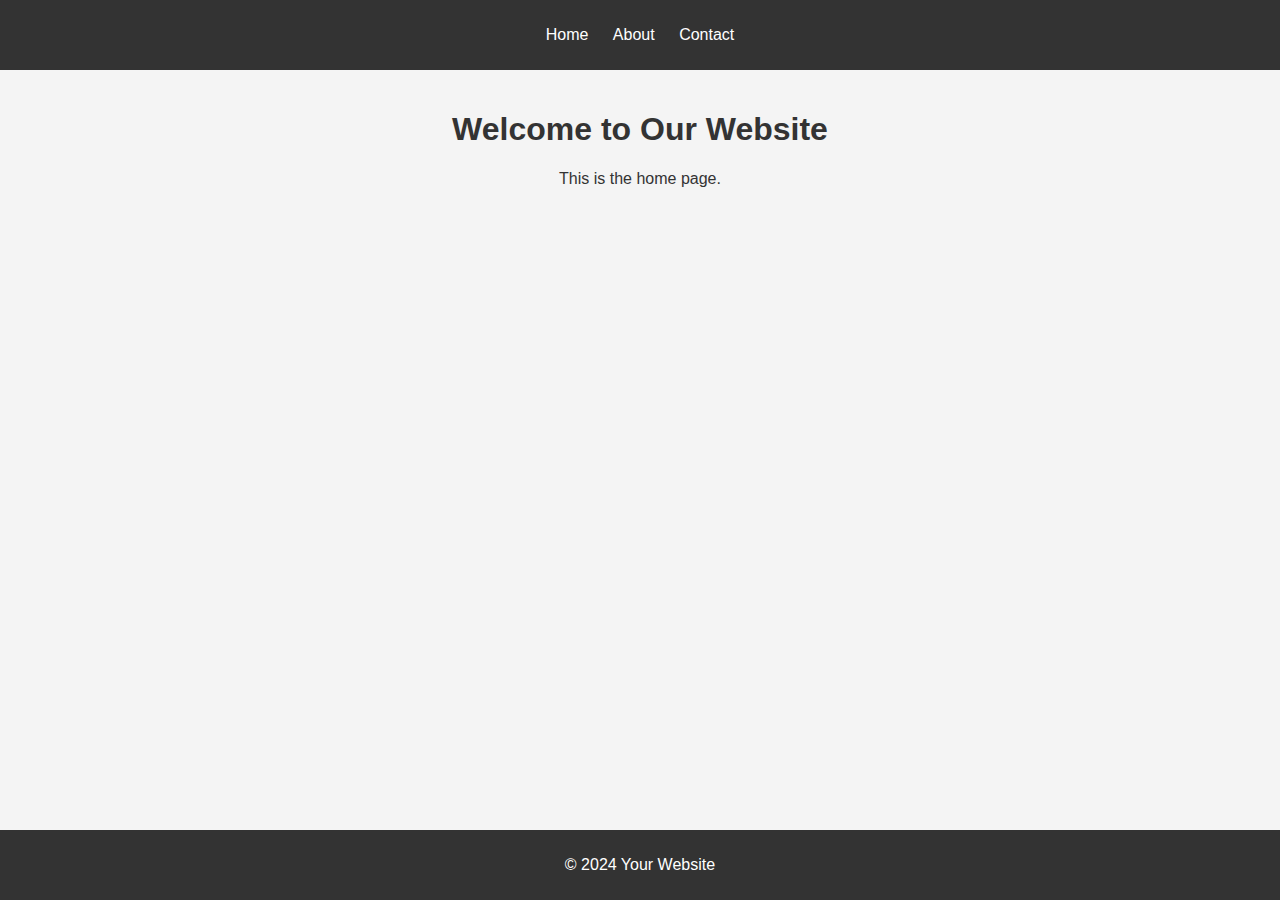
<file: index.html>
<!DOCTYPE html>
<html lang="en">
<head>
    <meta charset="UTF-8">
    <meta name="viewport" content="width=device-width, initial-scale=1.0">
    <title>Home Page</title>
    <link rel="stylesheet" href="styles.css">
</head>
<body>
    <header>
        <nav>
            <ul>
                <li><a href="index.html">Home</a></li>
                <li><a href="about.html">About</a></li>
                <li><a href="contact.html">Contact</a></li>
            </ul>
        </nav>
    </header>
    <main>
        <section>
            <h1>Welcome to Our Website</h1>
            <p>This is the home page.</p>
        </section>
    </main>
    <footer>
        <p>&copy; 2024 Your Website</p>
    </footer>
</body>
</html>
</file>
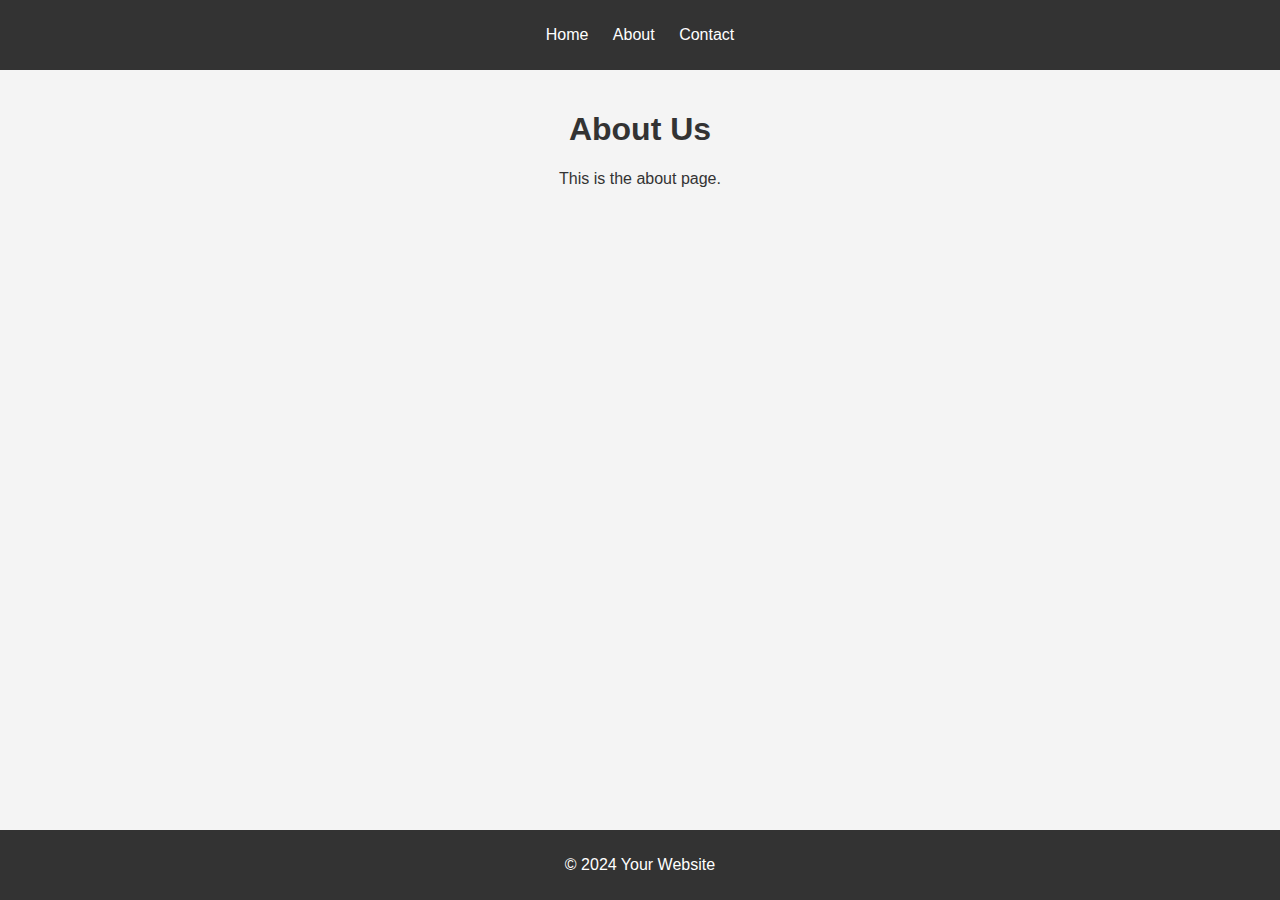
<file: about.html>
<!DOCTYPE html>
<html lang="en">
<head>
    <meta charset="UTF-8">
    <meta name="viewport" content="width=device-width, initial-scale=1.0">
    <title>About Page</title>
    <link rel="stylesheet" href="styles.css">
</head>
<body>
    <header>
        <nav>
            <ul>
                <li><a href="index.html">Home</a></li>
                <li><a href="about.html">About</a></li>
                <li><a href="contact.html">Contact</a></li>
            </ul>
        </nav>
    </header>
    <main>
        <section>
            <h1>About Us</h1>
            <p>This is the about page.</p>
        </section>
    </main>
    <footer>
        <p>&copy; 2024 Your Website</p>
    </footer>
</body>
</html>
</file>
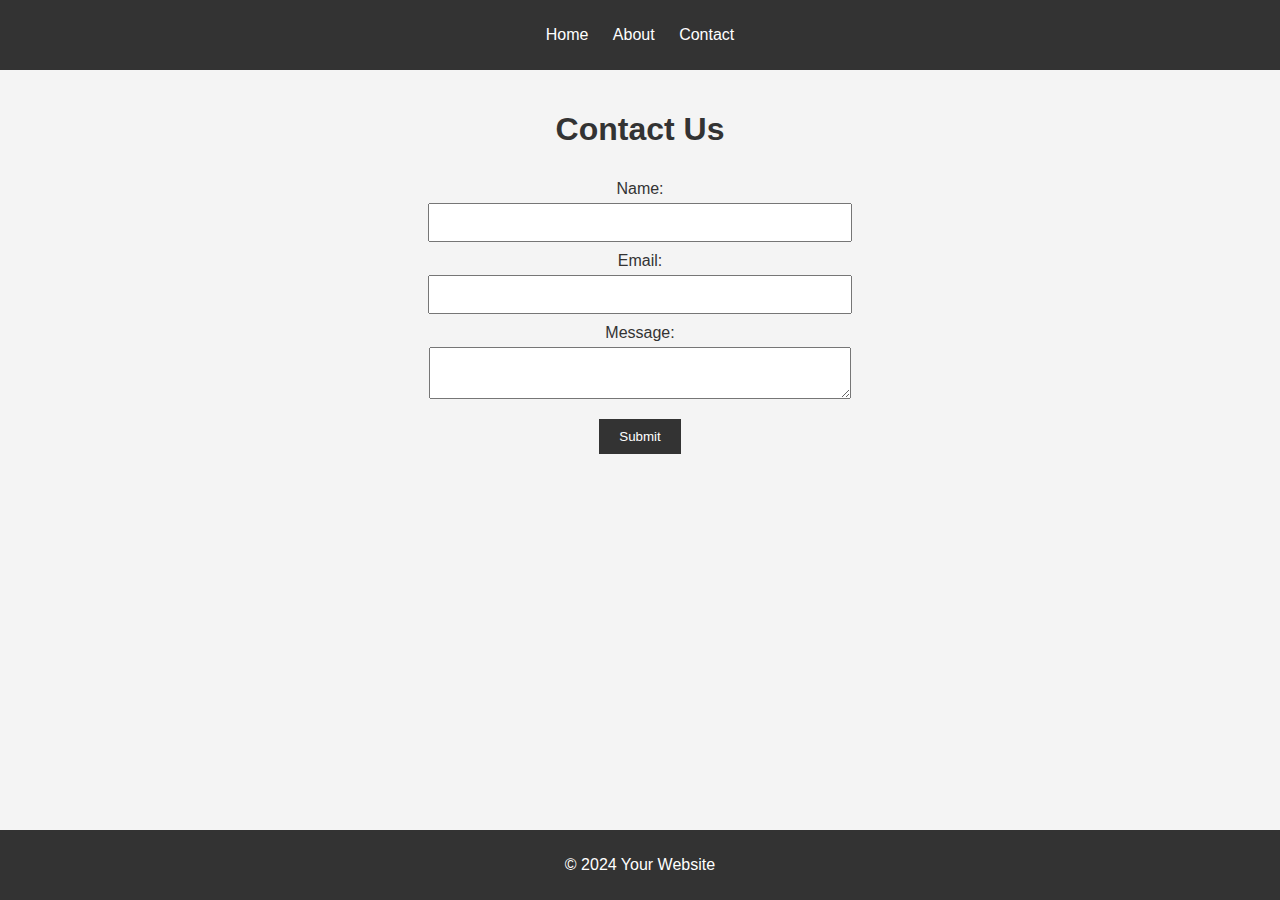
<file: contact.html>
<!DOCTYPE html>
<html lang="en">
<head>
    <meta charset="UTF-8">
    <meta name="viewport" content="width=device-width, initial-scale=1.0">
    <title>Contact Page</title>
    <link rel="stylesheet" href="styles.css">
</head>
<body>
    <header>
        <nav>
            <ul>
                <li><a href="index.html">Home</a></li>
                <li><a href="about.html">About</a></li>
                <li><a href="contact.html">Contact</a></li>
            </ul>
        </nav>
    </header>
    <main>
        <section>
            <h1>Contact Us</h1>
            <form id="contactForm">
                <label for="name">Name:</label>
                <input type="text" id="name" name="name" required>
                
                <label for="email">Email:</label>
                <input type="email" id="email" name="email" required>
                
                <label for="message">Message:</label>
                <textarea id="message" name="message" required></textarea>
                
                <button type="submit">Submit</button>
            </form>
        </section>
    </main>
    <footer>
        <p>&copy; 2024 Your Website</p>
    </footer>
    <script src="script.js"></script>
</body>
</html>
</file>
<file: styles.css>
body {
    font-family: Arial, sans-serif;
    margin: 0;
    padding: 0;
    background-color: #f4f4f4;
    color: #333;
}

header {
    background-color: #333;
    color: white;
    padding: 10px 0;
    text-align: center;
}

nav ul {
    list-style: none;
    padding: 0;
}

nav ul li {
    display: inline;
    margin: 0 10px;
}

nav ul li a {
    color: white;
    text-decoration: none;
}

main {
    padding: 20px;
    text-align: center;
}

footer {
    background-color: #333;
    color: white;
    text-align: center;
    padding: 10px 0;
    position: absolute;
    width: 100%;
    bottom: 0;
}

form {
    display: flex;
    flex-direction: column;
    align-items: center;
}

label {
    margin-top: 10px;
}

input, textarea {
    margin-top: 5px;
    padding: 10px;
    width: 80%;
    max-width: 400px;
}

button {
    margin-top: 20px;
    padding: 10px 20px;
    background-color: #333;
    color: white;
    border: none;
    cursor: pointer;
}
</file>
